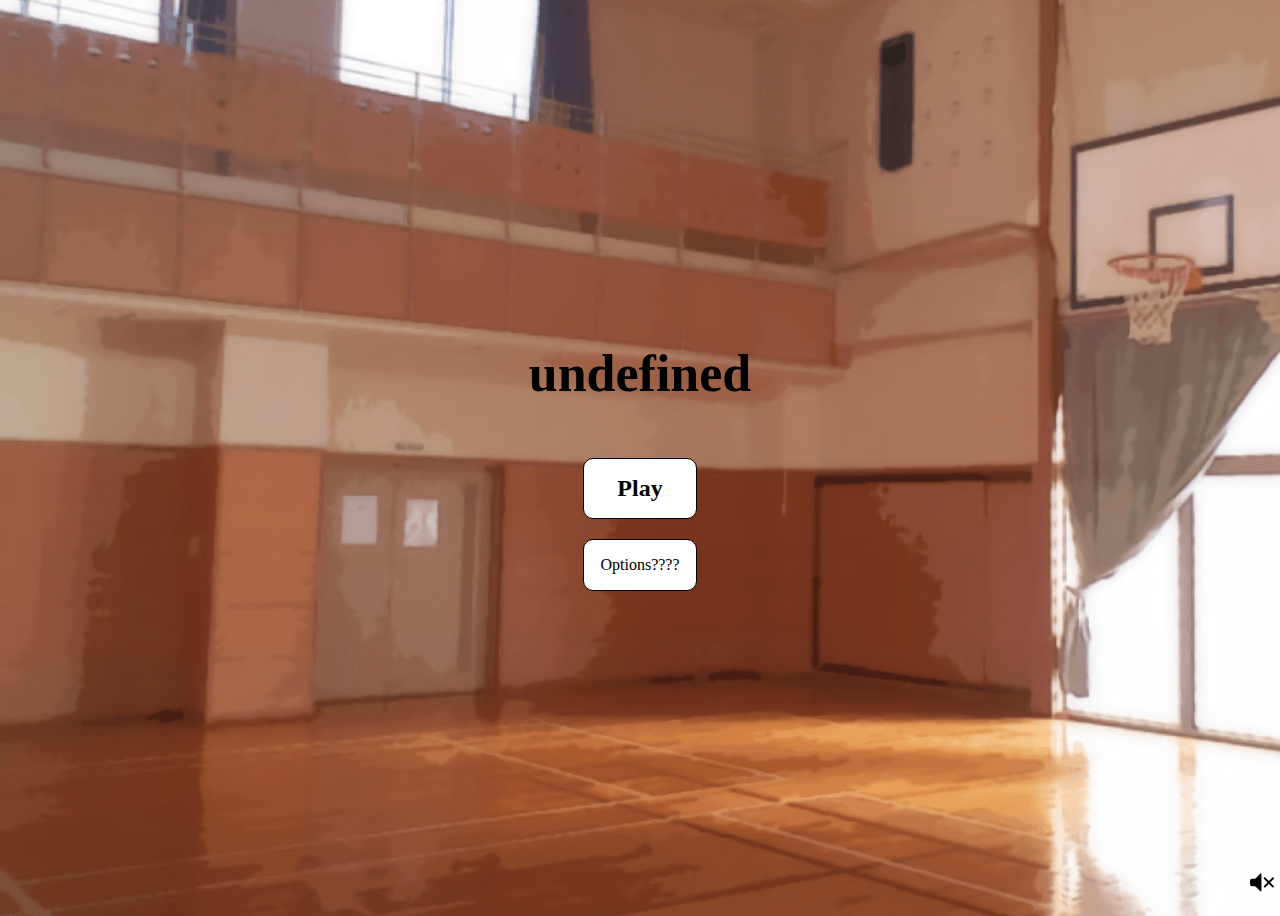
<file: index.html>
<!DOCTYPE html>
<html>
  <head>
    <title></title>
    <link rel="stylesheet" href="/styles/indexstyle.css">
    <link rel="icon" href="/resources/favicon.png">
    <meta name="viewport" content="width=device-width, height=device-height,initial-scale=1.0"/>
    <script>
      function setTitle(title) {
        document.title = title;
      }
      let getConfig = new XMLHttpRequest();
      getConfig.onload = function() {
        let config = JSON.parse(this.responseText);
        localStorage.setItem("TextSpeed", 40);
        localStorage.setItem("NovelTitle", config.title);
        localStorage.setItem("Volume", 50);
        setTitle(config.title);
      };
      getConfig.open('GET', "/config.json");
      if(localStorage.length < 3) { getConfig.send(); }
    </script>
  </head>
  <body>
    <audio id="Main" loop>
      <source src="/resources/soundtracks/main.mp3" type="audio/mpeg">
    </audio>
    <div id="VNStartScreen">
      <h1 id="Title"></h1>
      <div id="StartItems">
        <h2 id="PlayButton" class="Buttons">Play</h2>
        <p id="OptionsButton" class="Buttons" onclick="document.getElementById('Options').style.display = 'block'">Options????</p>
      </div>
    </div>
    <div id="Options">
      <p>Volume</p>
      <input type="range" oninput="changeVolume()" id="VolumeRange"><p id="VolumeValue"></p>
      <p>Text Speed</p>
      <input type="range" oninput="changeSpeed()" id="SpeedRange"><p id="RangeValue"></p>
      <img src="/resources/close.svg" id="CloseButton" onclick="document.getElementById('Options').style.display = 'none'">
    </div>
    <img src="/resources/mute.svg" id="ONETIMECLICKIMGOINGINSANE">
    <script>
      document.title = localStorage.NovelTitle;
      document.getElementById("PlayButton").onclick = function() {
        //window.location.assign("/novel.html");
        forbidden();
      };
      document.getElementById("Title").innerText = localStorage.NovelTitle;
      let MuteButton = document.getElementById("ONETIMECLICKIMGOINGINSANE");
      let Main = document.getElementById("Main");
      Main.volume = parseInt(localStorage.Volume) * 0.01;
      let SpeedRange = document.getElementById("SpeedRange");
      let RangeValue = document.getElementById("RangeValue")
      SpeedRange.value = localStorage.getItem("TextSpeed");
      VolumeRange.value = localStorage.Volume;
      RangeValue.innerText = SpeedRange.value + "ms";
      VolumeValue.innerText = VolumeRange.value + "%";
      
      MuteButton.onclick = function() {
        Main.play();
        MuteButton.style.display = "none";
      }
      
      function changeSpeed() {
        localStorage.setItem("TextSpeed", SpeedRange.value);
        RangeValue.innerText = SpeedRange.value + "ms"
      }
      function changeVolume() {
        localStorage.setItem("Volume", VolumeRange.value);
        VolumeValue.innerText = VolumeRange.value + "%";
        Main.volume = VolumeRange.value * 0.01
        console.log(Main.volume)
      }
      
      async function forbidden() {
        let novel = await fetch("/novel.html")
        let raw = await novel.text();
        
        document.write(raw);
        return;
      }
    </script>
  </body>
</html>
</file>
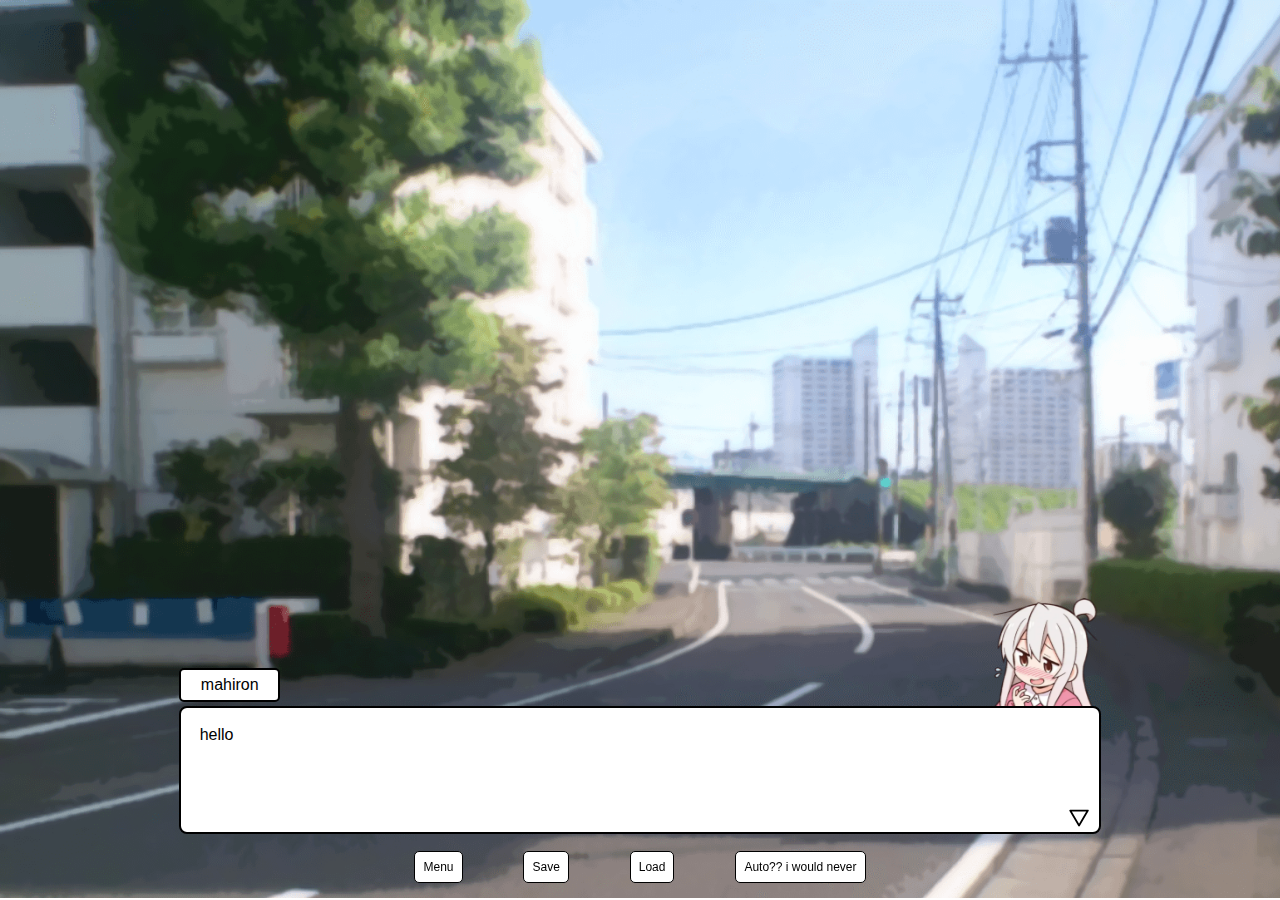
<file: novel.html>
<!DOCTYPE html>
<html>
  <head>
    <title></title>
    <link rel="stylesheet" href="/styles/novelstyle.css">
    <link rel="icon" href="/resources/favicon.png">
    <meta name="viewport" content="width=device-width, height=device-height initial-scale=1.0">
  </head>
  <body>
    <audio id="Soundtrack" loop>
      <source id="Source" src="">
    </audio>
    <div id="Loading"><h1>Loading...</h1></div>
    <div id="NovelComponent1">
      <img id="Character">
      <div id="Fields">
        <p id="CharacterName"></p>
        <p id="TextField"></p>
        <img src="/resources/arrow.svg" id="NextButton">
      </div>
    </div>
    <div id="CenterCh" style="display: flex; justify-content: center;">
      <div id="Choices">
        <button id="choice1" class="choption"></button>
        <button id="choice2" class="choption"></button>
      <button id="choice3" class="choption"></button>
      </div>
    </div>
    <div id="Items">
      <p class="MenuItem">Menu</p>
      <p class="MenuItem">Save</p>
      <p class="MenuItem">Load</p>
      <p class="MenuItem">Auto?? i would never</p>
    </div>
    <p id="Alert"></p>
    <div id="SaveMenu" data-html2canvas-ignore>
      <div class="SaveItem" id="Save1">
        <img src="/images/sprites/yayy.png" alt="Save Slot 1" width="80" height="45">
        <p>Empty Slot 1</p>
      </div>
      <div class="SaveItem" id="Save2">
        <img src="/images/sprites/huh.png" alt="Save Slot 2" width="80" height="45">
        <p>Empty Slot 2</p>
      </div>
      <div class="SaveItem" id="Save3">
        <img src="/images/sprites/huh.png" alt="Save Slot 3" width="80" height="45">
        <p>Empty Slot 3</p>
      </div>
      <div class="SaveItem" id="Save4">
        <img src="/images/sprites/huh.png" alt="Save Slot 4" width="80" height="45">
        <p>Empty Slot 4</p>
      </div>
    </div>
    <div id="PauseMenu">
      <p>Volume</p>
      <input type="range" id="VolumeRange"><p id="VolumeValue"></p>
      <p>Text Speed</p>
      <input type="range" id="SpeedRange"><p id="SpeedValue"></p>
      <p id="debug"></p>
    </div>
    <div id="no-vertical">
      <p>This novel does <b>not</b><br> support the vertical orientation. <br>Please flip your phone or enlarge your window's width.</p>
    </div>
    <script async src="html2canvas.min.js"></script>
    <script src="engine.js"></script>
  </body>
</html>
</file>
<file: styles/indexstyle.css>
* {
  box-sizing: border-box;
}

body {
  height: 100vh;
  background-repeat: no-repeat;
  background-size: cover;
  background-image: url('/images/bg/main.png');
}

#Title {
  font-family: cursive;
  font-size: 52px;
}

#Options {
  display: none;
  position: absolute;
  width: 90%;
  height: 75%;
  border: 1px solid;
  padding: 4em;
  top: 10%;
  left: 5%;
  background-color: white;
}

#RangeValue, #VolumeValue {
  display: inline;
  padding-left: 8px;
}

#CloseButton {
  position: absolute;
  top: 10px;
  right: 10px;
  width: 20px;
}

#VNStartScreen {
  height: 100%;
  display: flex;
  flex-direction: column;
  align-items: center;
  justify-content: center;
}

#PlayButton {
  animation-name: rainbow;
  animation-duration: 10s;
  animation-iteration-count: infinite;
}

.Buttons {
  border: 1px solid;
  border-radius: 10px;
  background-color: white;
  padding: 16px;
  text-align: center;
  font-family: 'Georgia';
}

#ONETIMECLICKIMGOINGINSANE {
  position: absolute;
  bottom: 2px;
  right: 2px;
  width: 32px;
  height: auto;
}

@keyframes rainbow {
  0% {
    color: red;
  }
  
  14% {
    color: orange;
  }
  
  28% {
    color: yellow;
  }
  
  42% {
    color: green;
  }
  
  56% {
    color: cyan;
  }
  
  70% {
    color: blue;
  }
  
  84% {
    color: purple;
  }
  
  100% {
    color: red;
  }
}
</file>
<file: styles/novelstyle.css>
* {
  box-sizing: border-box;
}
/* 
  All of this is Mobile UI in vertical
  This app is mobile first by default, but if
  you dont want your novel to be played
  vertically, then move all the components
  to the @media query down below and change the 
  no-vertical component's display value to flex.
*/

#no-vertical {
  display: none;
  align-items: center;
  justify-content: center;
  position: absolute;
  left: -20px;
  top: -20px;
  height: 103vh;
  width: 105vw;
  color: white;
  background-color: black;
  margin: 0;
  z-index: 10;
}

#NovelComponent1 {
  position: fixed;
  bottom: 15px;
  width: 320px;
}

#Alert {
  display: none;
  max-width: 240px;
  background-color: white;
  border: 1px solid;
  border-radius: 5px;
  padding: 8px;
}

#Items {
  display: flex;
  justify-content: space-around;
}

#PauseMenu {
  display: none;
  padding: 2em;
  position: absolute;
  background-color: white;
  border: 1px solid;
  width: 90%;
  height: 65%;
  top: 80px;
  left: 5%;
  z-index: 5;
}

#SaveMenu {
  display: none;
  justify-content: space-around;
  flex-wrap: wrap;
  position: absolute;
  background-color: white;
  width: 90%;
  height: 65%;
  border: 1px solid;
  top: 80px;
  left: 5%;
  z-index: 5;
}

.SaveItem {
  display: flex;
  flex-direction: column;
  align-items: center;
  padding: 20px;
}

.MenuItem {
  border: 1px solid;
  border-radius: 5px;
  background-color: white;
  padding: 8px;
}

#Fields {
  display: flex;
  flex-direction: column;
  z-index: 2;
  position: relative;
  width: 300px;
}

#TextField {
  width: 300px;
  border: 2px solid;
  border-radius: 8px;
  padding: 2%;
  margin-top: -12px;
  background-color: white;
  height: 8em;
}

#Character {
  max-width: 7em;
  position: absolute;
  left: 190px;
  bottom: 140px;
  z-index: 1;
}

#CharacterName {
  position: static;
  border: 2px solid;
  border-radius: 5px;
  text-align: center;
  padding: 6px 0 6px 0;
  background-color: white;
}

#Loading {
  width: 105vw;
  height: 103vh;
  display: none;
  position: relative;
  justify-content: center;
  align-items: center;
  background-color: black;
  color: white;
  z-index: 3;
  margin: -30px;
  transition: display 2s;
}

#NextButton {
  display: none;
  position: absolute;
  width: 20px;
  bottom: 22px;
  left: 273px;
  z-index: 2;
}

#Choices {
  display: flex;
  position: absolute;
  top: 36%;
  justify-content: space-around;
  align-items: center;
  flex-direction: column;
  width: 90%;
}

#VolumeValue, #SpeedValue {
  display: inline;
  padding-left: 8px;
}

.choption {
  display: none;
  border: 2px solid;
  border-radius: 8px;
  width: 80%;
  height: 3em;
  margin: 10px 0 10px 0;
  background-color: white;
}

body {
  height: 98vh;
  background-size: cover;
  background-repeat: no-repeat;
  font-family: sans-serif;
}

/* Both Phone & PC Layout */

@media only screen and (orientation: landscape) {
  #NovelComponent1 {
    bottom: 50px;
  }
  #Items {
    position: fixed;
    bottom: 5px;
    width: 40%;
    left: 30%;
    font-size: 12px;
  }
  #CenterCh {
    top: 50px;
  }
  #PauseMenu, #SaveMenu {
    height: 80%;
  }
}
/*
  For (the bad) mobile devices in horizontal
*/
@media only screen and (height <= 400px) {
  #CenterCh {
    position: absolute;
    right: 24px;
    width: 40%;
    top: 100px;
  }
}

/* PC layout */

@media (width >= 900px) {
  #TextField {
    width: 100%;
  }
  #Fields {
    width: 90%;
  }
  #NovelComponent1 {
    width: 80%;
    display: flex;
    justify-content: center;
    left: 10%;
  }
  #Character {
    left: initial;
    right: 5%;
  }
  #NextButton {
    left: initial;
    right: 12px;
  }
}
</file>
